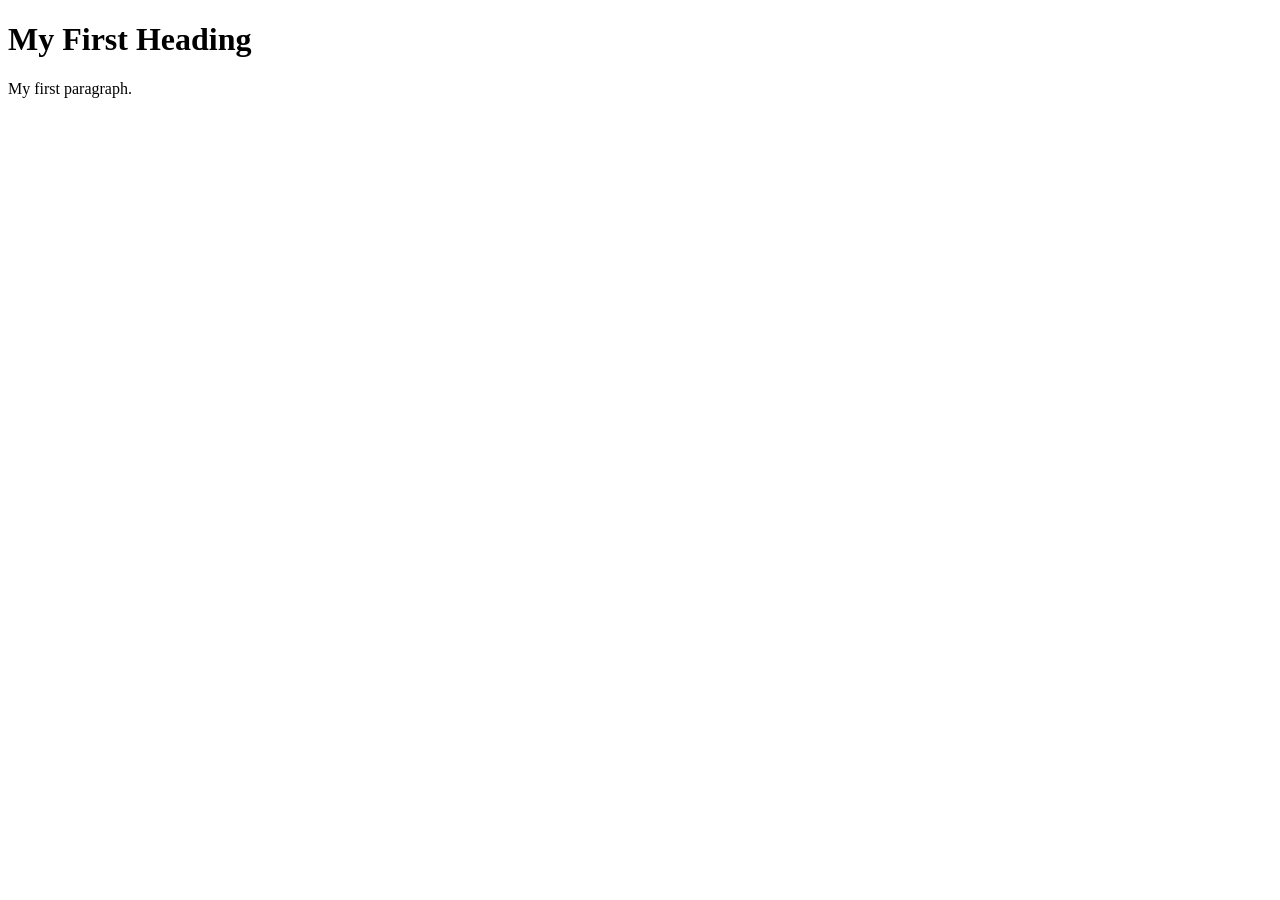
<file: Behavior/Chain of responsability/javascrit/arrayProces/index.html>
<!DOCTYPE html>
<html>
	<head>
		
		<script src="EnvolverProductos.js"></script>
		<script src="EnviarProductos.js"></script>
		<script src="ShoppingCart.js"></script>
		<script src="ValidarProductos.js"></script>
		
		<script src="ProcesarProductos.js"></script>
	</head>
	<body>

		<h1>My First Heading</h1>
		<p>My first paragraph.</p>

	</body>
</html>
</file>
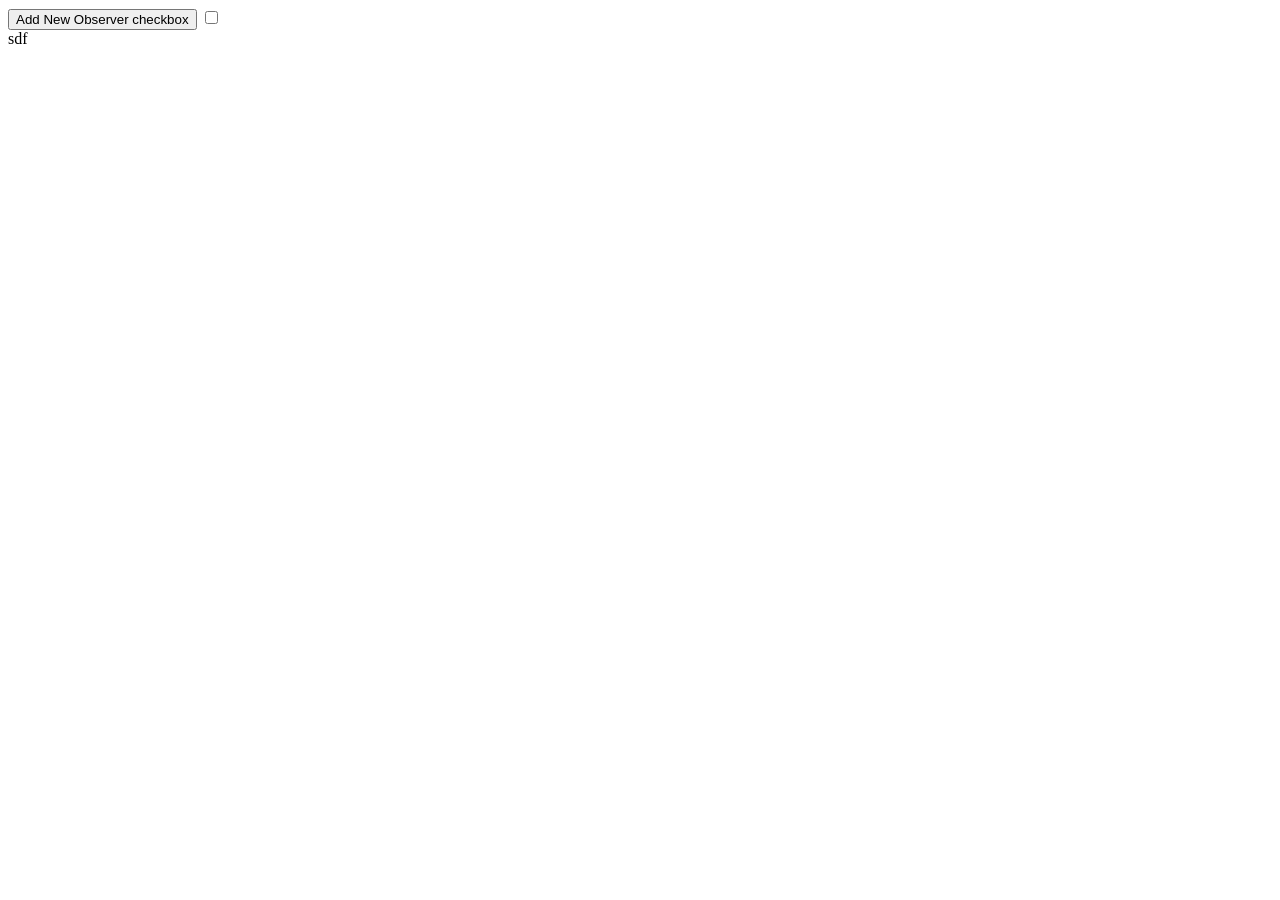
<file: Behavior/Observer/Javascript/Demo/index.html>
<html>
	<head>
		
	</head>
	<body>
		<button id="addNewObserver">Add New Observer checkbox</button>
		<input id="mainCheckbox" type="checkbox"/>
		<div id="observersContainer"></div>


		<div id="spanObserver"></div>

		<div id="spanColorObserver" 
		style="width: 200px; height: 200px;">
			sdf
		</div>

		<script src="Subject.js"></script>
		<script src="ObserverList.js"></script>
		<script src="Observer.js"></script>
		<script>
			// Extend an object with an extension
			function extend( obj, extension ){
			  for ( var key in extension ){
			    obj[key] = extension[key];
			  }
			}
 
			// References to our DOM elements
 
			var controlCheckbox = document.getElementById( "mainCheckbox" ),
			  	addBtn = document.getElementById( "addNewObserver" ),
  				container = document.getElementById( "observersContainer" );
 
 
			// Concrete Subject
			 
			// Extend the controlling checkbox with the Subject class
			extend( controlCheckbox, new Subject() );
			// Clicking the checkbox will trigger notifications to its observers
			controlCheckbox.onclick = function(){
			  controlCheckbox.notify( controlCheckbox.checked );
			};
 
			addBtn.onclick = addNewObserver;
 
			// Concrete Observer
 
			function addNewObserver(){
			 
			  // Create a new checkbox to be added
			  var check = document.createElement( "input" );
			  check.type = "checkbox";
			  check.checked = controlCheckbox.checked;	
			  // Extend the checkbox with the Observer class
			  extend( check, new Observer() );
			 
			  // Override with custom update behaviour
			  check.update = function( value ){
			    this.checked = value;
			  };
			 
			  // Add the new observer to our list of observers
			  // for our main subject
			  controlCheckbox.addObserver( check );
			 
			  // Append the item to the container
			  container.appendChild( check );
			}

			var span = document.getElementById("spanObserver");
			extend( span, new Observer() );
			span.update = function( value ){
				span.innerText = "el valor es: " + value;
			}
			controlCheckbox.addObserver( span );


			var spanColor = document.getElementById("spanColorObserver");
			extend( spanColor, new Observer() );
			spanColor.update = function( value ){
				let colorStyle = "background-color:";
				colorStyle += value ? "red" : "black";
				spanColor.style = colorStyle;	
			}
			controlCheckbox.addObserver( spanColor );			
		</script>
	</body>
</html>
</file>
